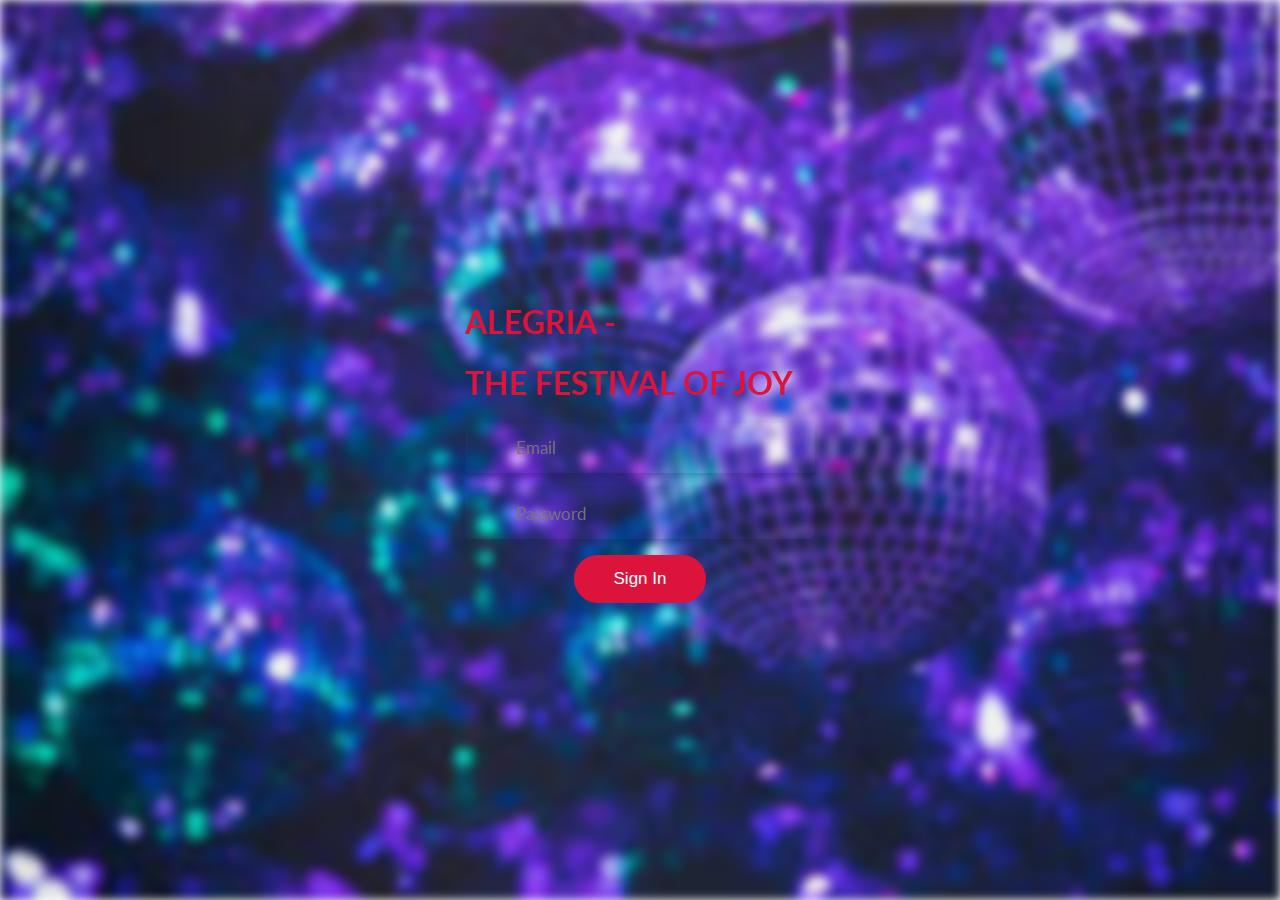
<file: sign_in.html>
<!DOCTYPE html>
<html lang="en" >
<head>
  <meta charset="UTF-8">
  <title>Alegria 2022 | Vintwood</title>
  <link rel="stylesheet" href="./sign_in.css">
  <link rel = "icon" href ="alegria_logo.jpg" type = "image/x-icon">

</head>
<body> 
<div id="bg"></div>
<form>
  <h1>Alegria - </h1>
  <h1>The Festival of Joy</h1>
  <!--<img src="./alegria_logo.jpg" alt="logo">-->
  <div class="form-field">
    <input type="email" placeholder="Email" required/>
  </div>
  
  <div class="form-field">
    <input type="password" placeholder="Password" required/>                         
  </div>
  
  <div class="form-field">
    <button class="btn" type="submit">Sign In</button>
  </div>
</form> 
</body>
</html>
</file>
<file: sign_in.css>
@import url("https://fonts.googleapis.com/css?family=Lato:400,700");
#bg {
  background-image: url('./4.jpg');
  position: fixed;
  left: 0;
  top: 0;
  width: 100%;
  height: 100%;
  background-size: cover;
  filter: blur(5px);
}


body {
  font-family: 'Lato', sans-serif;
  color: crimson;
  display: flex;
  justify-content: center;
  align-items: center;
  min-height: 100vh;
  overflow: hidden;
  margin: 0;
  padding: 0;
  text-transform: uppercase;
}

form {
  width: 350px;
  position: relative;
}

form .form-field::before {
  font-size: 20px;
  position: absolute;
  left: 15px;
  top: 17px;
  color: white;
  content: " ";
  display: block;
  background-size: cover;
  background-repeat: no-repeat;
}
form .form-field:nth-child(1)::before {
  background-image: url(https://img.icons8.com/bubbles/344/gmail-new.png);
  width: 20px;
  height: 20px;
  top: 15px;
}
form .form-field:nth-child(2)::before {
  background-image: url(https://img.icons8.com/bubbles/344/lock.png);
  width: 16px;
  height: 16px;
}
form .form-field {
  display: -webkit-box;
  display: -ms-flexbox;
  display: flex;
  -webkit-box-pack: justify;
  -ms-flex-pack: justify;
  justify-content: space-between;
  -webkit-box-align: center;
  -ms-flex-align: center;
  align-items: center;
  margin-bottom: 1rem;
  position: relative;
}
form input {
  font-family: inherit;
  width: 100%;
  outline: none;
  background-color: #fff;
  border-radius: 4px;
  border: none;
  display: block;
  padding: 0.9rem 0.7rem;
  box-shadow: 0px 3px 6px rgba(0, 0, 0, 0.16);
  font-size: 17px;
  color: white;
  text-indent: 40px;
  background: transparent;
}
form .btn {
  outline: none;
  border: none;
  cursor: pointer;
  display: inline-block;
  margin: 0 auto;
  padding: 0.9rem 2.5rem;
  text-align: center;
  background-color: crimson;
  color: #fff;
  border-radius: 50px;
  
  font-size: 17px;
  font-family: 'Montserrat', sans-serif;
}
</file>
